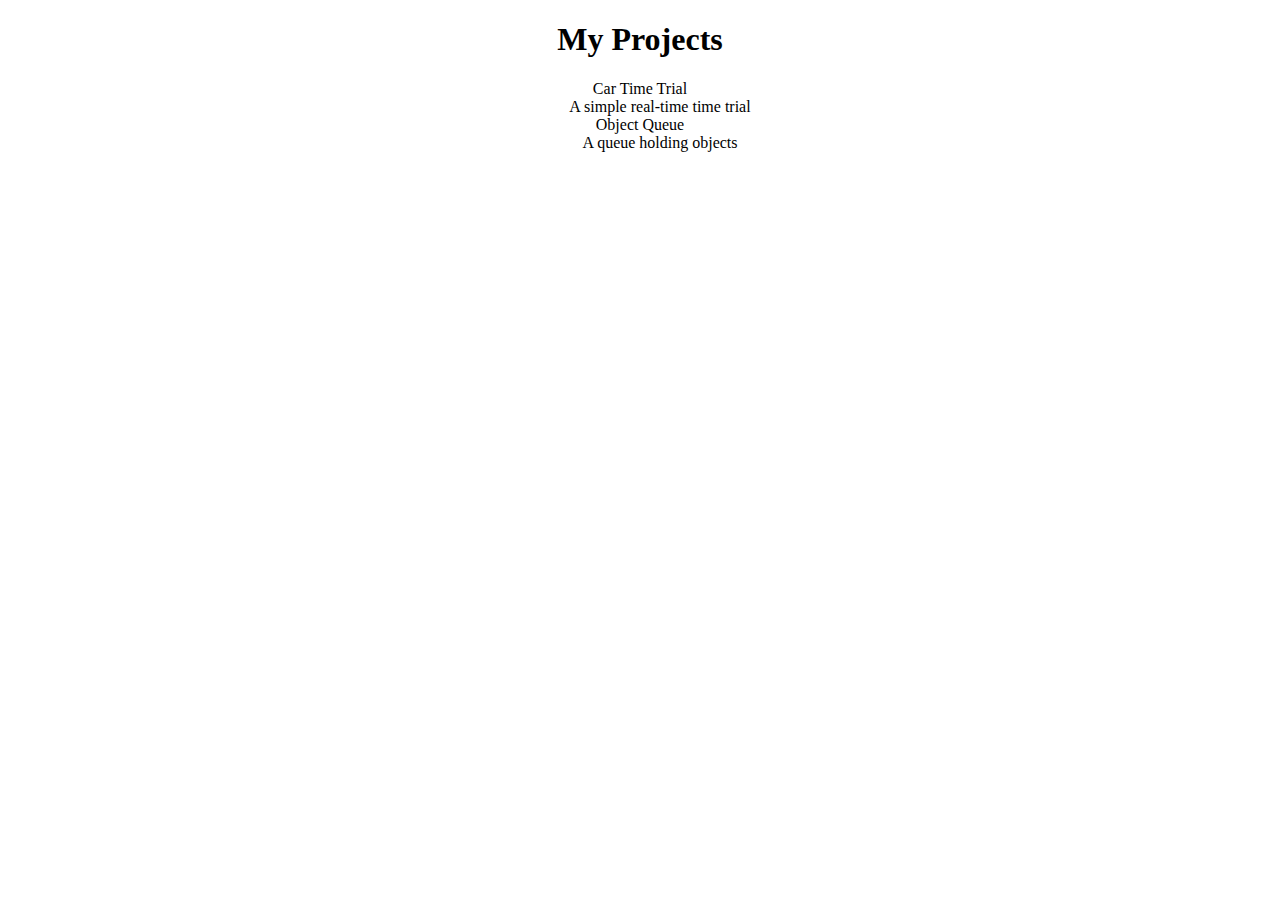
<file: project.html>
<!DOCTYPE html>
<html>
  <head>
    <title>My Projects</title>
  </head>
  <body>
	<center><h1>My Projects</h1></center>
	<center><dl>
	  <dt>Car Time Trial</dt>
	  <dd>A simple real-time time trial</dd>
	  <dt>Object Queue</dt>
	  <dd>A queue holding objects</dd>
	</dl></center>
  </body>
</html>
</file>
